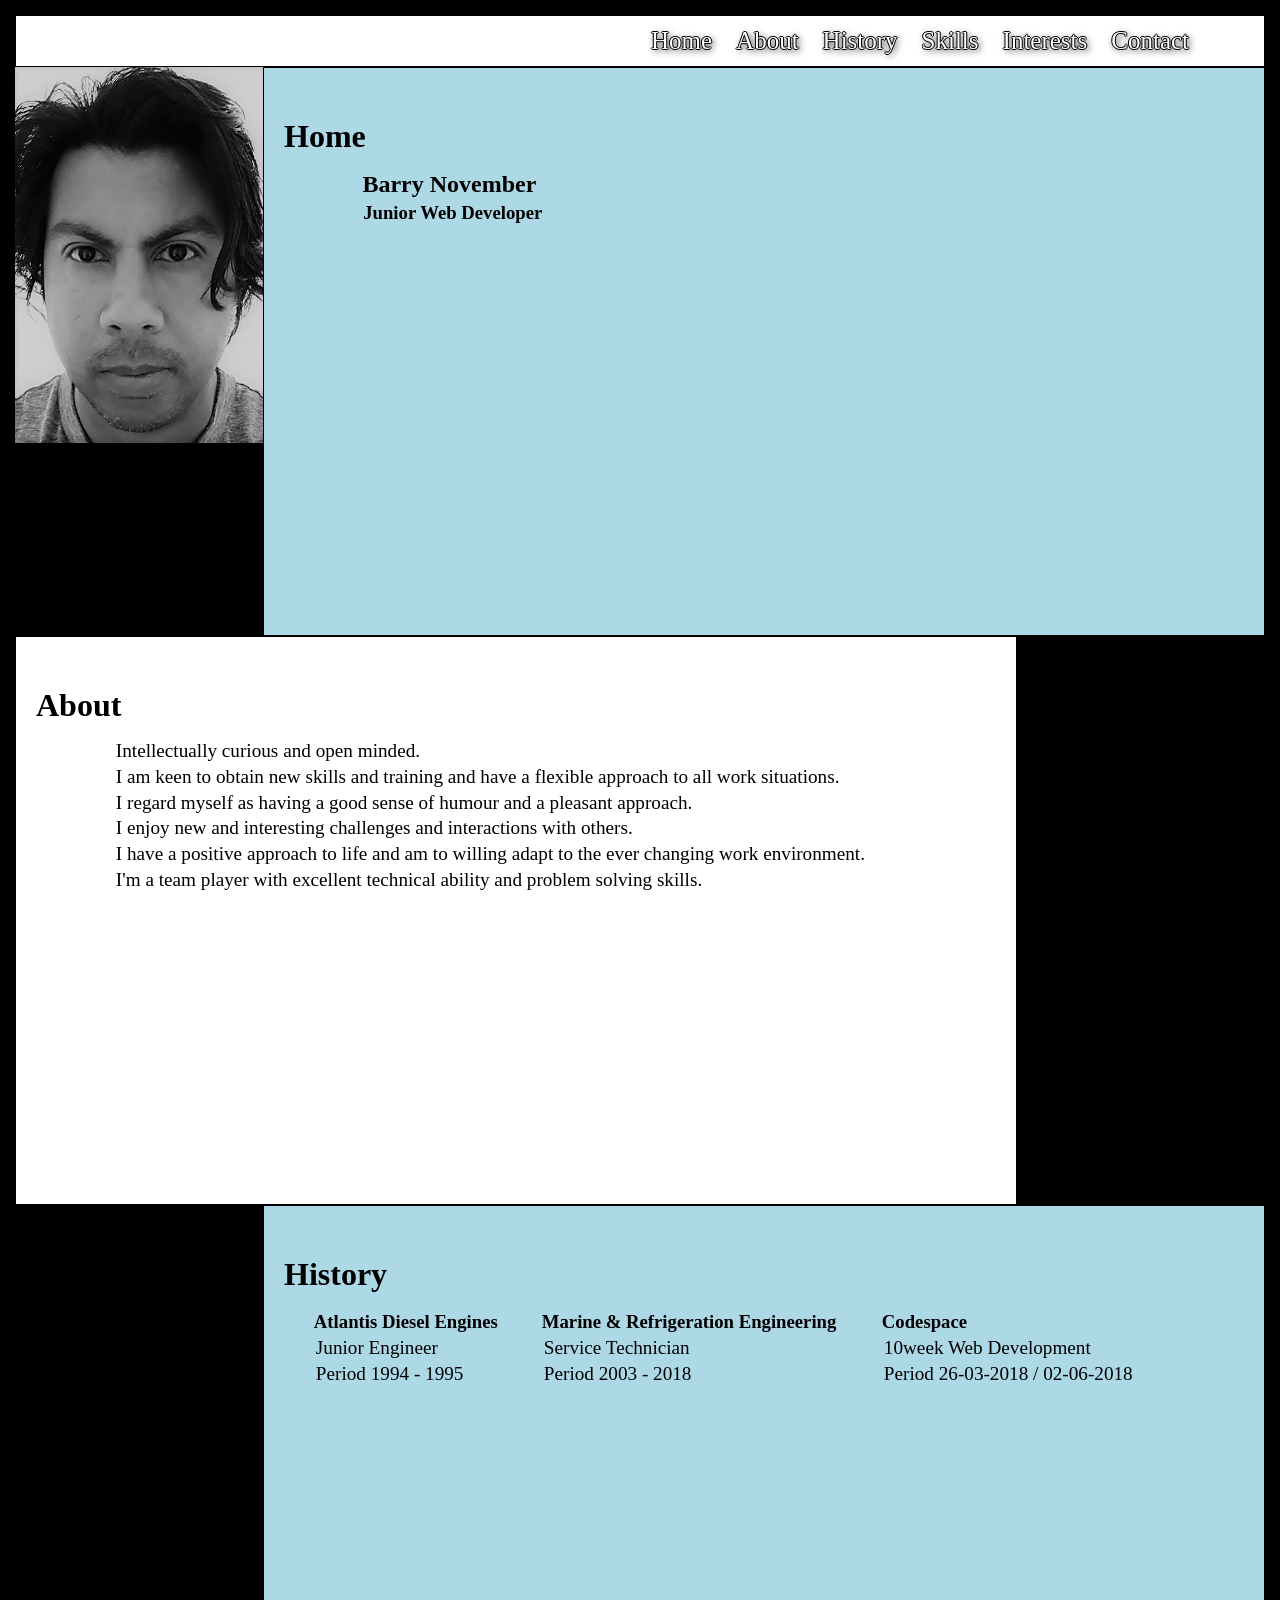
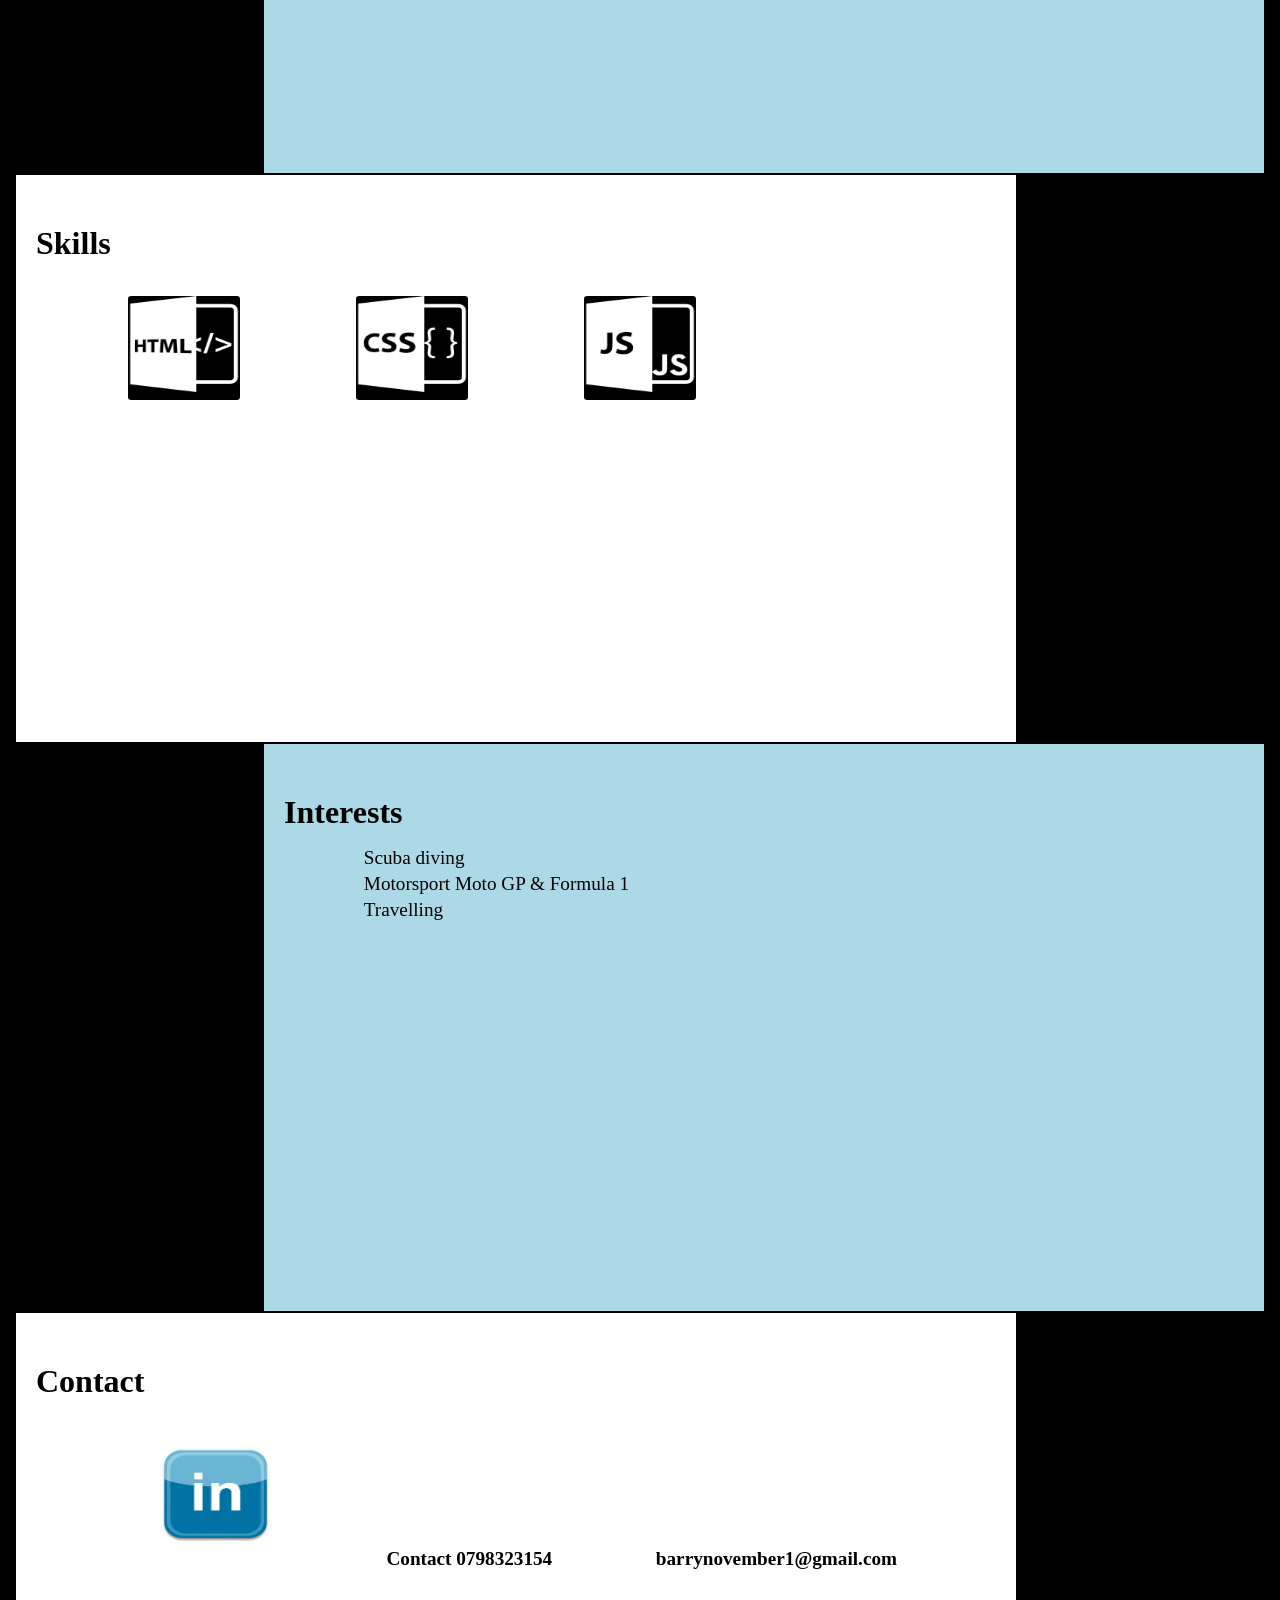
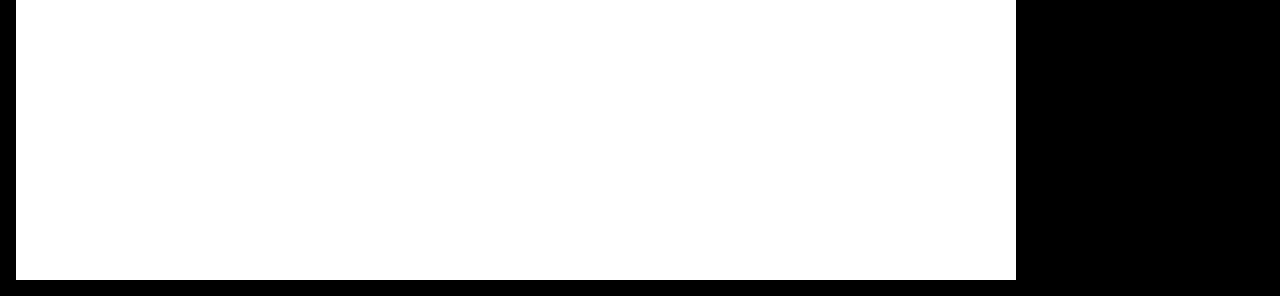
<file: index.html>
<!DOCTYPE html>
<html lang="en" dir="ltr">
  <head>
    <meta charset="utf-8">
    <link rel="stylesheet" href="css/styles.css">
    <link src="/css/master.css">
    <title>Barry November CV</title>
  </head>
  <body>

      <nav id="navbar">
        <ul>
          <li><a href="#Home">Home</a></li>
          <li><a href="#About">About</a></li>
          <li><a href="#History">History</a></li>
          <li><a href="#Skills">Skills</a></li>
          <li><a href="#Interests">Interests</a></li>
          <li><a href="#Contact">Contact</a></li>
        </ul>
      </nav>


    <div class="content">
      <div class="rightview" id="Home">
        <section class="headings"><h1>Home</h1>
          <p></p>
          <h2>Barry November</h2>
          <p></p>
          <h3>Junior Web Developer</h3>
          </p>
        </section>
      </div>

      <div class="leftview" id="About">
        <section class="headings"><h1>About</h1>
          <p></p>
          <p>Intellectually curious and open minded.</p>
          <p>I am keen to obtain new skills and training and have a flexible approach to all work situations.</p>
          <p>I regard myself as having a good sense of humour and a pleasant approach.</p>
          <p>I enjoy new and interesting challenges and interactions with others.</p>
          <p> I have a positive approach to life and am to willing adapt to the ever changing work environment.</p>
          <p>I'm a team player with excellent technical ability and problem solving skills.</p>
        </section>

      </div>
      <div class="rightview" id="History">
        <section class="headings"><h1>History</h1>
        <div class="historyheadings">
          <div class="heading1" style="width: 14em; padding-left: 3em;">
            <h3>Atlantis Diesel Engines</h3>
            <p>Junior Engineer</p>
            <p>Period 1994 - 1995</p>
          </div>
          <div class="heading1" style="padding-left: 0em;">
            <h3>Marine & Refrigeration Engineering</h3>
            <p>Service Technician</p>
            <p>Period 2003 - 2018</p>
          </div>
          <div class="heading1" style="padding-left: 1em;">
            <h3>Codespace</h3>
            <p>10week Web Development</p>
            <p>Period 26-03-2018 / 02-06-2018</p>
          </div>
        </div>
        </section>
      </div>

      <div class="leftview" id="Skills">
        <div class="figures">
          <section class="headings"><h1>Skills</h1>
            <p></p>
          </section><br>
          <figure>
            <img src="images/html-open-file-format.png" alt="html figure">
          </figure>
          <figure>
            <img src="images/css-file-format-with-brackets (1).png" alt="css figure">
          </figure>
          <figure>
            <img src="images/js-file-format-symbol.png" alt="js figure">
          </figure>
        </div>
      </div>

      <div class="rightview" id="Interests">
        <section class="headings"><h1>Interests</h1>
          <p></p>
          <p>Scuba diving</p>
          <p>Motorsport Moto GP & Formula 1</p>
          <p>Travelling</p>
          </section>
      </div>

      <div class="leftview" id="Contact">
        <section class="headings"><h1>Contact</h1>
          <figure>
            <img src="images/images.jpg" alt="linked in logo" style="width: 7em; height: 6em; margin-left: 9em; margin-top: 2em;">
          </figure>
          <p style="float: right; padding-right: 6em;"><b> barrynovember1@gmail.com</b></p>
          <p style="float: right;"><b>Contact 0798323154</b></p>
        </section>
      </div>


      <img src="images\41ce2c89-939d-42cf-b815-0ce91edffc9d1.jpg" alt="black and white photo" style="width: 20%; height: 23.5em; position: absolute; top: 66.8px; z-index: -1;">
  </div>

    <button onclick="topFunction()" id="myBtn" title="Go to top"><h1>Top</h1></button>

    <script type="text/javascript">
    // When the user scrolls down 200px from the top of the document, show the button
    window.onscroll = function() {scrollFunction()};

    function scrollFunction() {
    if (document.body.scrollTop > 200 || document.documentElement.scrollTop > 200) {
        document.getElementById("myBtn").style.display = "block";
      } else {
        document.getElementById("myBtn").style.display = "none";
      }
    }

    // When the user clicks on the button, scroll to the top of the document
    function topFunction() {
    document.body.scrollTop = 0;
    document.documentElement.scrollTop = 0;
    }

    </script>
  </body>
</html>
</file>
<file: css/styles.css>
body{
    display: block;
    margin: 15px;
    padding: 0px;
    background-color: black;
}

#navbar{
  background-color: white;
  height: 50px;
  margin-top: 0px;
  border: solid 0.8px;
  padding-top: 0px;
  vertical-align: middle;
  position: sticky;
  top: -1px;

}

#navbar ul{
  list-style-type: none;
  margin: 0px;
  width: auto;
  padding-left: 550px;
  text-align: center;
  right: 0;
}

#navbar li{
  display: inline-block;
  padding-left: 10px;

}

#navbar a{
  text-decoration: none;
  line-height: 50px;
  font-size: 25px;
  text-shadow: 2px 2px 7px black, -1px 0 black, 0 1px black, 1px 0 black, 0 -1px black;
  border-radius: 3px;
  color: white;
  padding: 5px;

}

#navbar a:hover {
  background-color: grey;
}

/*#container{
    display: block;
    background-color: grey;

}*/

.rightview{
  margin-left: auto;
  width: 80%;
  height: 63vh;
  background-color: lightblue;
  border: solid 0.8px

}

.leftview{
  margin-right: auto;
  width: 80%;
  height: 63vh;
  background-color: white;
  border: solid 0.8px;

}
.headings{
  padding-bottom:0em;
}

.headings h1{
  font-size: 2em;
  margin: 0em;
  margin-bottom: 0.5em;
  padding-top: 50px;
  padding-left: 20px;

}

.content h2{
  padding-left: 4em;
  margin: 0.1em;

}

.content h3{
  padding-left: 5.2em;
  margin: 0.1em;
}

.content p{
  font-size: 1.2em;
  padding-left: 5em;
  text-align: justify;
  margin: 0.2em;

}



.figures figure{
  background-color: black;
  display: inline-block;
  width: 7em;
  height: 6.5em;
  margin: 0em;
  margin-left: 7em;
  border-radius: 0.2em;

}

.figures figure img{
  width: 7em;
  height: 6em;

}

.leftview .headings figure {
  width: 8em;
  height: 7em;
  margin-left: 0em;
  margin-right: 0em;

}
.heading1{
  display: inline-block;
  width: 20em;

}

.heading1 h3{
  padding: 0em;
}

.heading1 p{
  padding: 0em;
}

#myBtn {
    display: inline-block;
    position: fixed;
    text-decoration: none;
    bottom: 20px;
    right: 30px;
    z-index: 99;
    font-size: 17px;
    border: none;
    outline: none;
    background-color: white;
    color: white;
    cursor: pointer;
    font-family: serif;
    padding-left: 5px;
    padding-right: 5px;
    border-radius: 4px;
}

#myBtn:hover {
    background-color: #555;
}

#myBtn h1 {
    margin: inherit;
    text-shadow: 2px 2px 7px black, -1px 0 black, 0 1px black, 1px 0 black, 0 -1px black;
    border-radius: 3px;
    padding: 2px;

}
</file>
